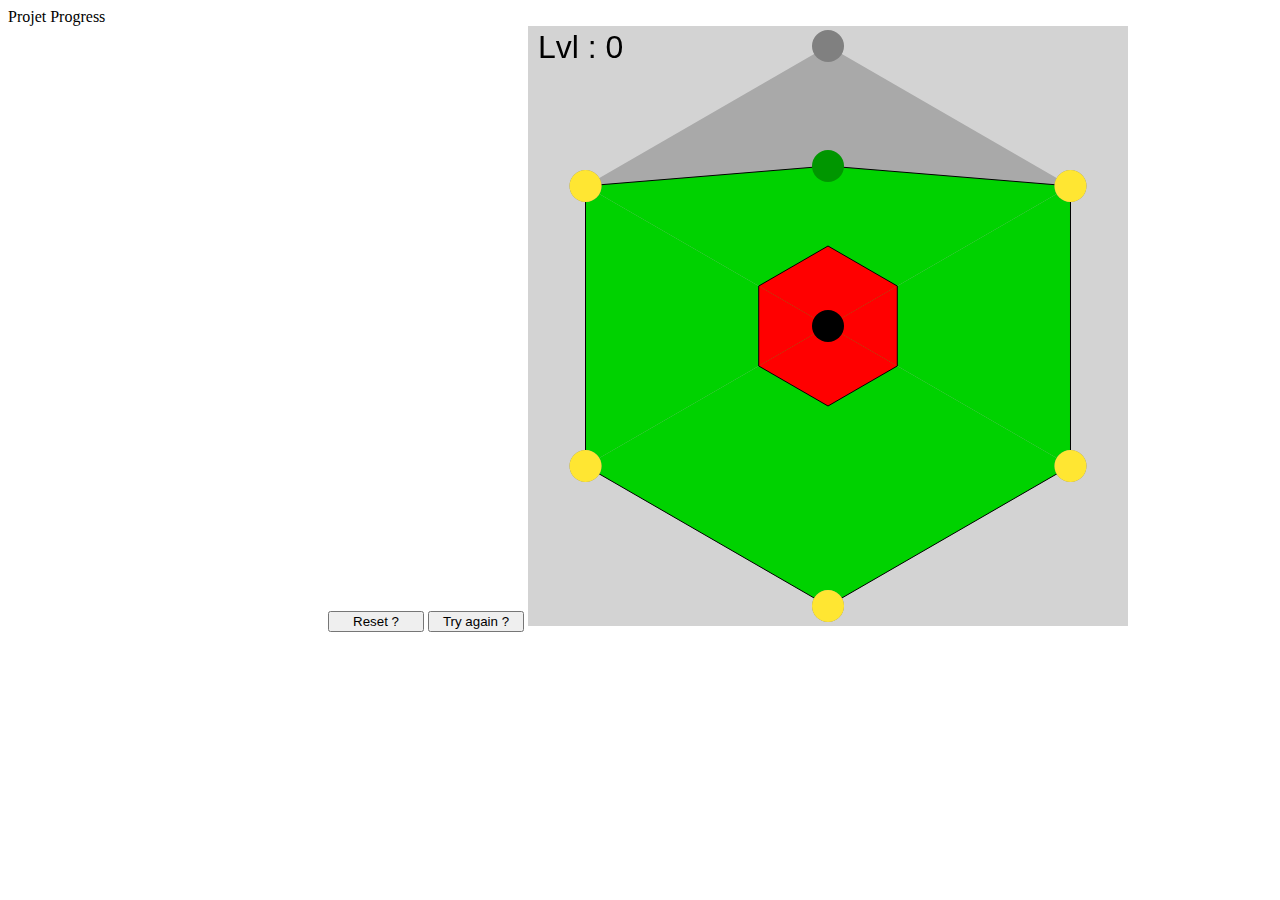
<file: test/index.html>
﻿<!DOCTYPE html>
<html>
<head>
    <meta http-equiv="Content-Type" content="text/html; charset=utf-8" />
    <meta charset="utf-8" />
    <title>Progress</title>
    <link href="css/default.css" rel="stylesheet" />
</head>
<body>
    <div>Projet Progress</div>

    <!--Libraries-->
    <script src="js/lib/pixi.min.js"></script>
    <script src="js/lib/howler.js"></script>

    <div id="allo" style="margin-left:320px;">
        <button type="button" onmousedown="gameManager.OnButtonPressReset();" style="visibility:visible; width: 96px" id="resetButton">
            Reset ?
        </button>

        <button type="button" onmousedown="gameManager.OnButtonPressTryAgain();" style="visibility:visible; width: 96px" id="tryAgainButton">
            Try again ?
        </button>
    </div>

    <!--Main-->
    <script src="js/main.js"></script>

    <!--script>
        var sound = new Howl({
            src: "sounds/test.mp3"
        });

        var id = sound.play();
        var id2 = sound.play();
        sound.rate(2, id);
        sound.fade(1, 0, 10000, id);
    </script-->

</body>
</html>
</file>
<file: test/css/default.css>
﻿canvas {
    background-color: lightgrey;
}
</file>
